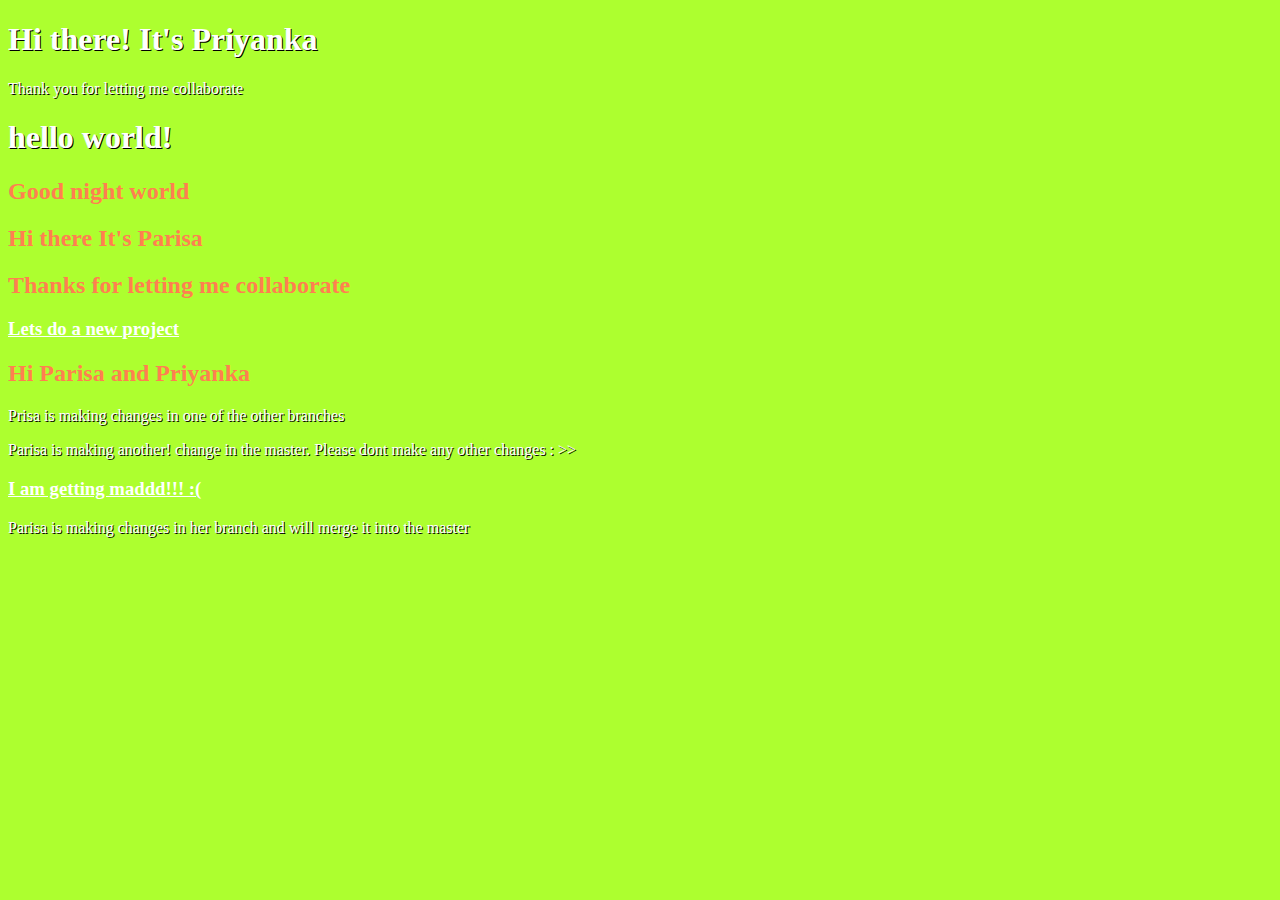
<file: index.html>
<!DOCTYPE html>
<html lang="en">
<head>
    <meta charset="UTF-8">
    <title>hello</title>
    <link rel="stylesheet" href="style.css" type="text/css">
</head>
<body>

    <h1>Hi there! It's Priyanka</h1>
    <p>Thank you for letting me collaborate</p>

    <h1>hello world!</h1>
    <h2>Good night world</h2>
    <h2>Hi there It's Parisa</h2>
    <h2>Thanks for letting me collaborate</h2>
    

    <h3>Lets do a new project</h3>

    <h2>Hi Parisa and Priyanka</h2>

    <p>Prisa is making changes in one of the other branches</p>
   <p> Parisa is making another! change in the master. Please dont make any other changes : >> </p>

    <h3>I am getting maddd!!! :(</h3>
    <p>Parisa is making changes in her branch and will merge it into the master</p>


</body>
</html>
</file>
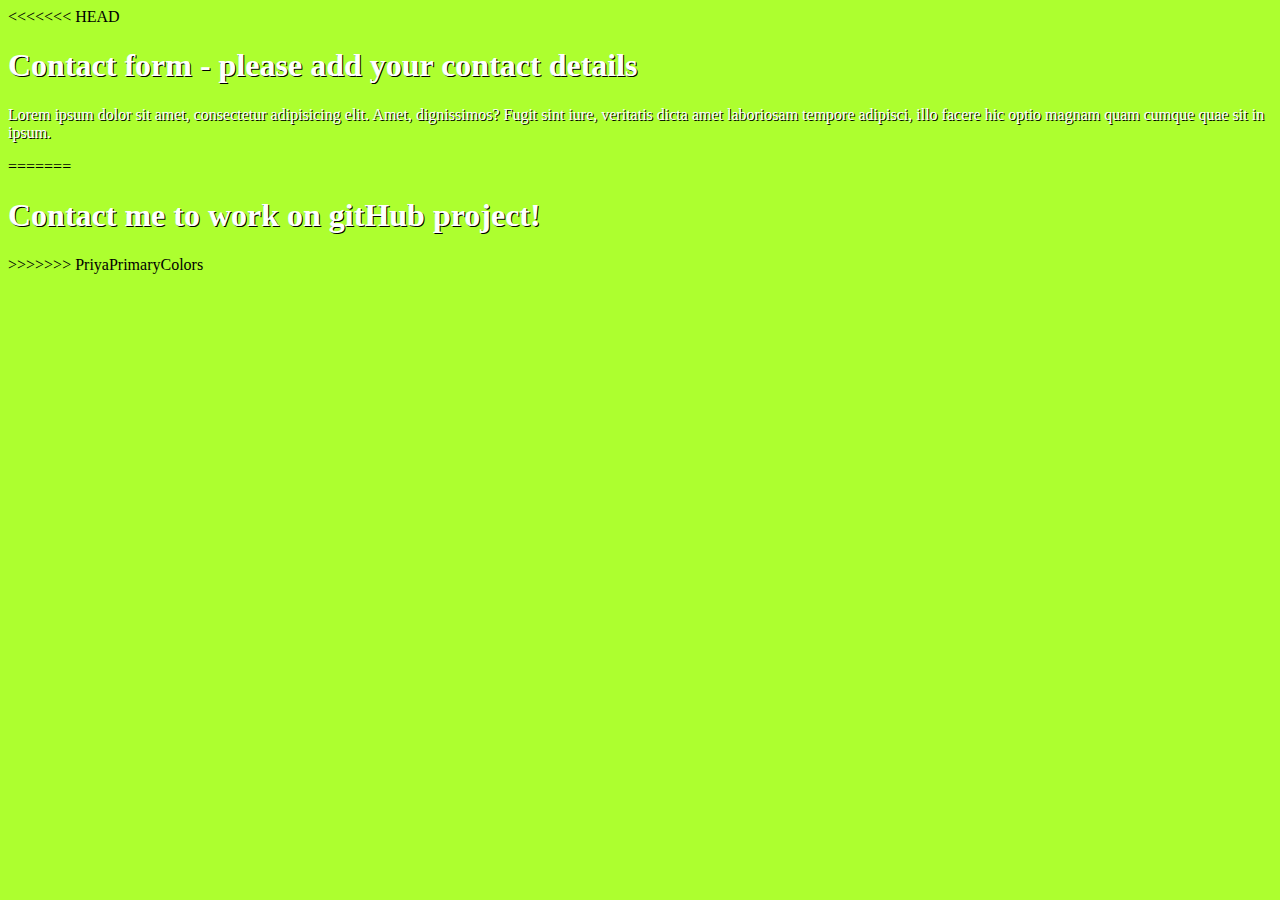
<file: pages/contact.html>
<!DOCTYPE html>
<html lang="en">
<head>
    <meta charset="UTF-8">
    <title>Contact</title>
<<<<<<< HEAD
    <link rel="stylesheet" href="../style.css" type="text/css">
</head>
<body>
    <h1>Contact form - please add your contact details</h1>
    <p>Lorem ipsum dolor sit amet, consectetur adipisicing elit. Amet, dignissimos? Fugit sint iure, veritatis dicta amet laboriosam tempore adipisci, illo facere hic optio magnam quam cumque quae sit in ipsum.</p>
=======
</head>
<body>
    <h1>Contact me to work on gitHub project!</h1>
>>>>>>> PriyaPrimaryColors
</body>
</html>
</file>
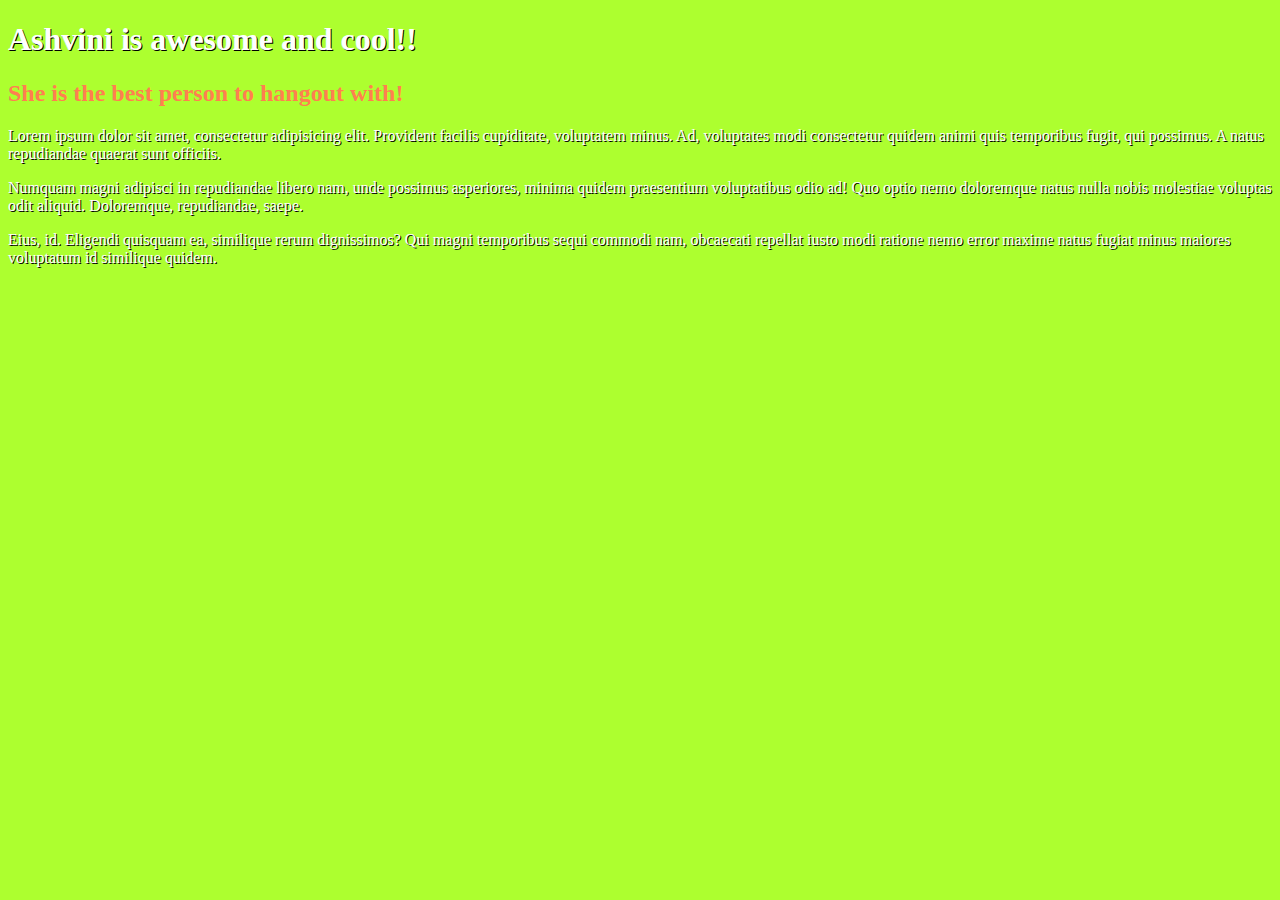
<file: pages/text.html>
<!DOCTYPE html>
<html lang="en">
<head>
    <meta charset="UTF-8">
    <title>Text page - more about Ashvini</title>
    <link rel="stylesheet" href="../style.css" type="text/css" />
</head>
<body>
   <h1>Ashvini is awesome and cool!!</h1>
   <h2>She is the best person to hangout with!</h2>
   <p>Lorem ipsum dolor sit amet, consectetur adipisicing elit. Provident facilis cupiditate, voluptatem minus. Ad, voluptates modi consectetur quidem animi quis temporibus fugit, qui possimus. A natus repudiandae quaerat sunt officiis.</p>
   <p>Numquam magni adipisci in repudiandae libero nam, unde possimus asperiores, minima quidem praesentium voluptatibus odio ad! Quo optio nemo doloremque natus nulla nobis molestiae voluptas odit aliquid. Doloremque, repudiandae, saepe.</p>
   <p>Eius, id. Eligendi quisquam ea, similique rerum dignissimos? Qui magni temporibus sequi commodi nam, obcaecati repellat iusto modi ratione nemo error maxime natus fugiat minus maiores voluptatum id similique quidem.</p>
    
</body>
</html>
</file>
<file: style.css>
body{

    background-color: greenyellow;
}
h1, p {
    text-shadow: 1px 1px black;
    color:white;

}


/*Parisa*/
h2 {
    color: coral;

}

h3{
    text-decoration: underline;
    color:white;
}
</file>
